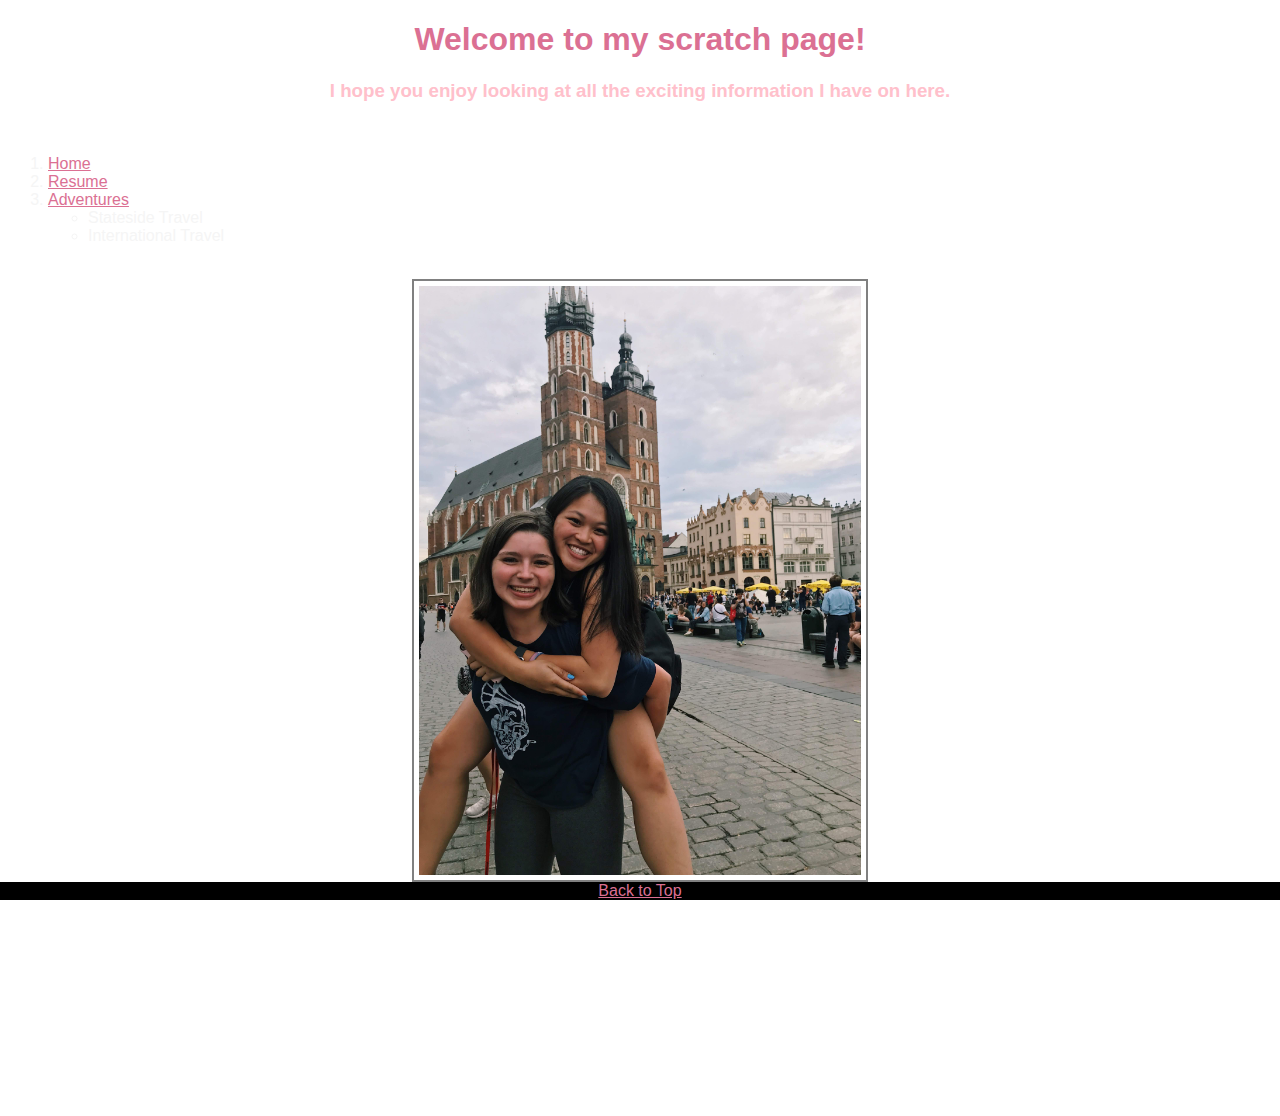
<file: index.html>
<!DOCTYPE html>
<html lang="en">

<head>
    <meta charset="UTF-8">
    <meta http-equiv="X-UA-Compatible" content="IE=edge">
    <meta name="viewport" content="width=device-width, initial-scale=1.0">
    <title>Scratch Page</title>
    <link rel="stylesheet" href="css2/styless.css"><!--referencing my styles sheet for this-->
</head>

<body>
    <h1 id="top" class="title">Welcome to my scratch page!</h1>
    <h3 class="subtitle">I hope you enjoy looking at all the exciting information I have on here.</h3>
    <br>
    <!--my lists and also links to my professional page-->
    <div>
        <ol>
            <li><a href="is201final/index.html">Home</a></li>
            <li><a href="is201final/resume.html">Resume</a></li>
            <li><a href="is201final/adventures.html">Adventures</a></li>
            <ul>
                <li>Stateside Travel</li>
                <li>International Travel</li>
            </ul>
        </ol>
    </div>
    <br>
    <!--local picture here-->
    <div>
        <img src="assets2/claire.JPG" width="35%" alt="Picture of Maren and Claire in Eastern Europe">
    </div>
    <br>
    <br>
    <!--youtube video-->
    <div>
        <iframe src="https://www.youtube.com/embed/KUl_M5lAxsI" title="YouTube video player" frameborder="0" allow="accelerometer; autoplay; clipboard-write; encrypted-media; gyroscope; picture-in-picture; web-share" allowfullscreen></iframe>
    </div>
    <br>
    <!--my tableau-->
    <div class='tableauPlaceholder' id='viz1682532100137' style='position: relative'><noscript><a href='#'><img
                    alt='Passport Privilege '
                    src='https:&#47;&#47;public.tableau.com&#47;static&#47;images&#47;Pa&#47;PassportPrivilege2023&#47;PassportPrivilege&#47;1_rss.png'
                    style='border: none' /></a></noscript><object class='tableauViz' style='display:none;'>
            <param name='host_url' value='https%3A%2F%2Fpublic.tableau.com%2F' />
            <param name='embed_code_version' value='3' />
            <param name='site_root' value='' />
            <param name='name' value='PassportPrivilege2023&#47;PassportPrivilege' />
            <param name='tabs' value='no' />
            <param name='toolbar' value='yes' />
            <param name='static_image'
                value='https:&#47;&#47;public.tableau.com&#47;static&#47;images&#47;Pa&#47;PassportPrivilege2023&#47;PassportPrivilege&#47;1.png' />
            <param name='animate_transition' value='yes' />
            <param name='display_static_image' value='yes' />
            <param name='display_spinner' value='yes' />
            <param name='display_overlay' value='yes' />
            <param name='display_count' value='yes' />
            <param name='language' value='en-US' />
        </object></div>
    <script
        type='text/javascript'>                    var divElement = document.getElementById('viz1682532100137'); var vizElement = divElement.getElementsByTagName('object')[0]; vizElement.style.width = '1600px'; vizElement.style.height = '1627px'; var scriptElement = document.createElement('script'); scriptElement.src = 'https://public.tableau.com/javascripts/api/viz_v1.js'; vizElement.parentNode.insertBefore(scriptElement, vizElement);                </script>
    <br>
    <!--referencing back to the top, on-page anchor-->
    <div class="footer"><a href="#top">Back to Top</a></div>
</body>

</html>
</file>
<file: css2/styless.css>
body{
    font-family:'Trebuchet MS', 'Lucida Sans Unicode', 'Lucida Grande', 'Lucida Sans', Arial, sans-serif;
    background-image: url(https://www.designyourway.net/diverse/darkpat/COLOURlovers.com-Gothic_Flowers_3.jpg);
    background-repeat: repeat; 
    background-size: contain;
    color: whitesmoke;
}
img{
    display: block; 
    padding: 5px; 
    border: 2px solid gray; 
    margin: auto;
}
a{
    color: palevioletred;
}
a:visited{
    color: pink;
}
.footer{
    position: fixed; 
    background-color: black;
    bottom: 0;
    left: 0;
    right: 0;
    display: block;
    text-align: center; 
}
.title{ 
    font-weight: bolder;
    color: palevioletred;
    text-align: center;
}
.subtitle{ 
    color: pink;
    text-align: center;
}
</file>
